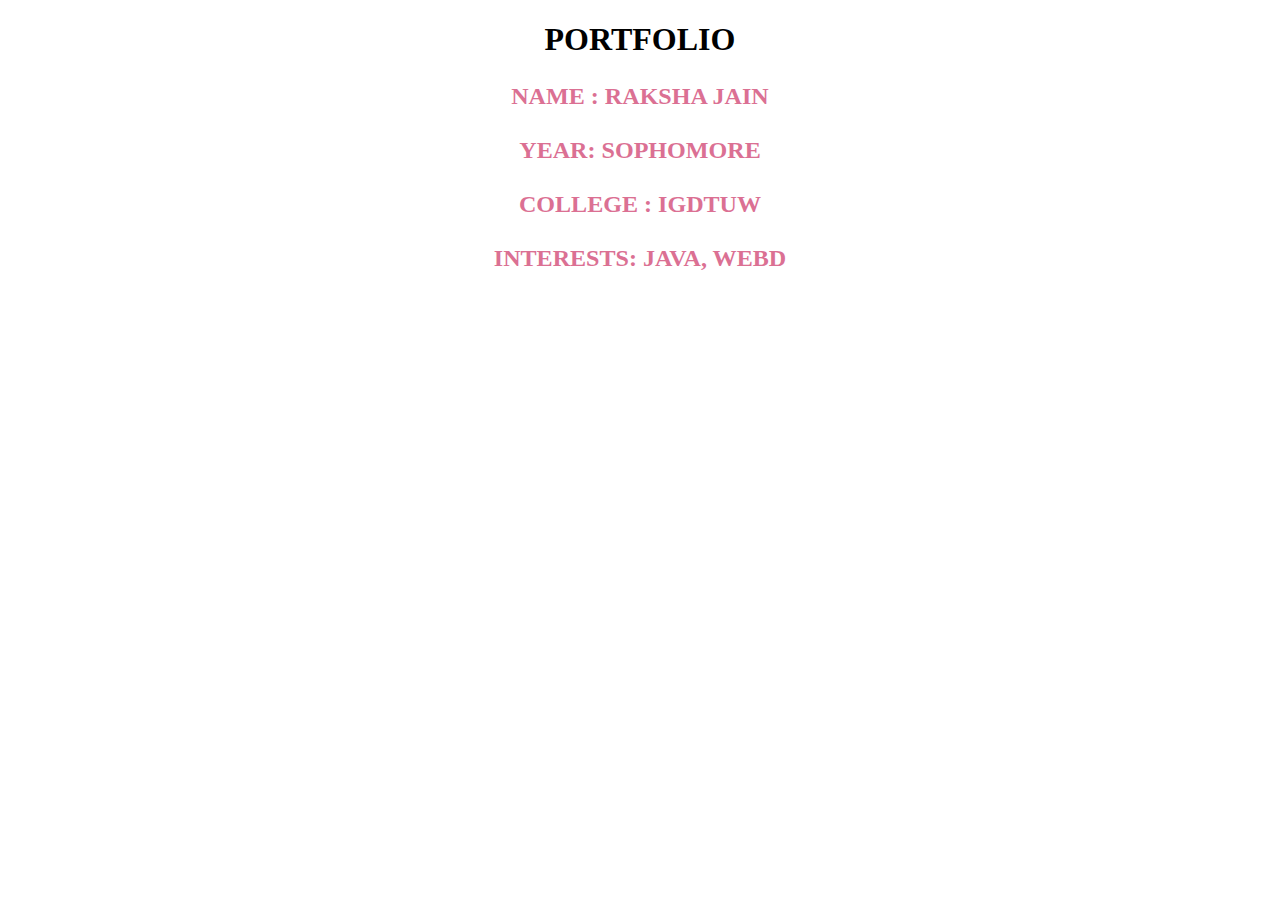
<file: portfolio.html>
<!DOCTYPE html>
<html lang="en">
<head>
    <meta charset="UTF-8">
    <title>Heading</title>
</head>
    <Body>
        <H1 style = "text-align: center"> PORTFOLIO</H1>
        
        <strong>   <p style = "text-align: center; color: palevioletred; font-size: 150.5%;" >
        NAME : RAKSHA JAIN <BR> <BR>
            YEAR: SOPHOMORE <BR> <BR>
            COLLEGE : IGDTUW <BR> <BR>
            INTERESTS: JAVA, WEBD 
        </p>
        
    </Body>
</html>
</file>
